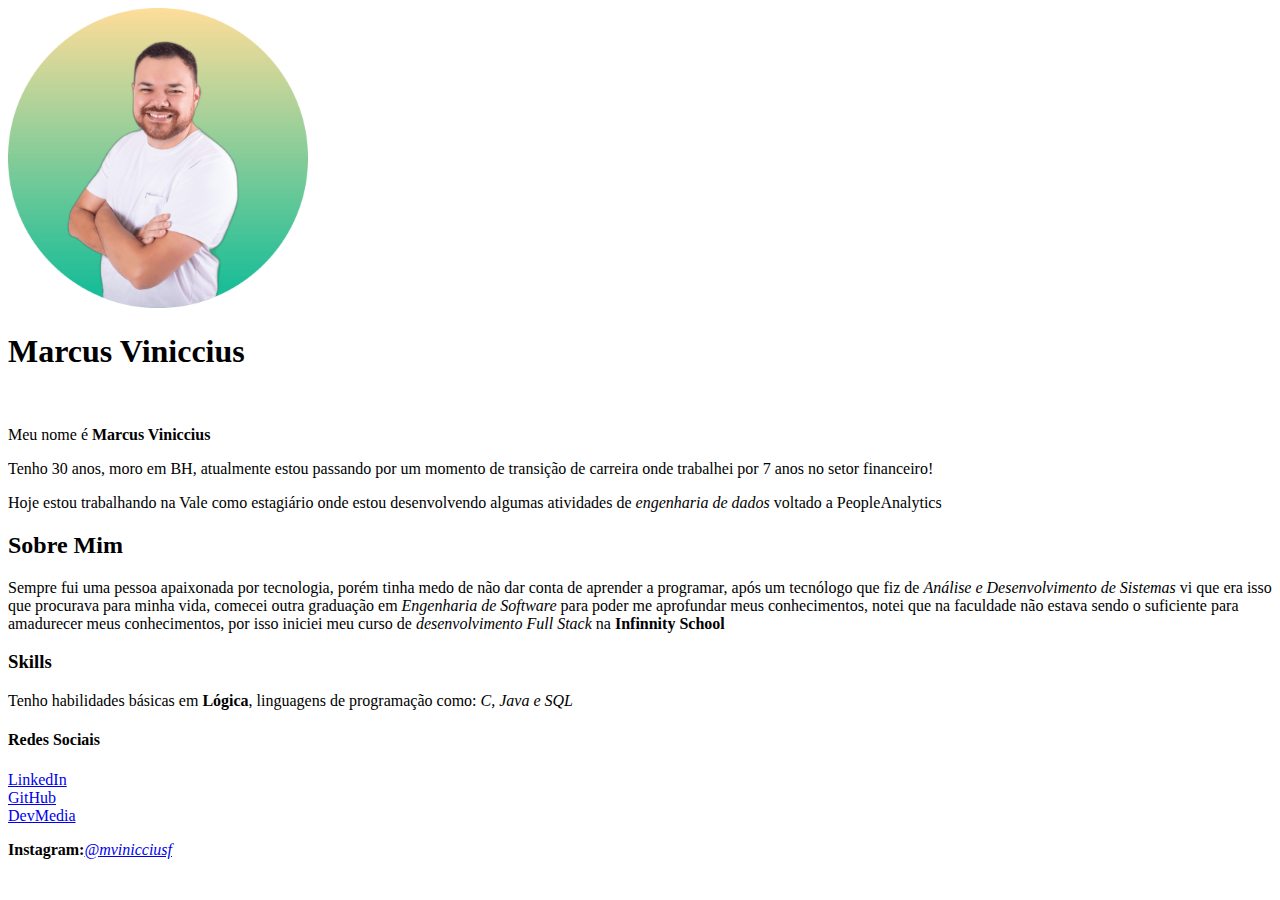
<file: WorkShop_FrontEnd_Basico/index.html>
<!DOCTYPE html>
<html>
    <header>
        <meta charset="UTF-8">
        <title>Portifólio</title>
    </header>
    <body>
        <img src="eu.png" width="300" height="300">
        <h1>Marcus Viniccius</h1>
        <br>
        <p>Meu nome é <b>Marcus Viniccius</b></p>
        <p>Tenho 30 anos, moro em BH, atualmente estou passando por um momento de transição de carreira onde trabalhei por 7 anos no setor financeiro!</p>
        <p>Hoje estou trabalhando na Vale como estagiário onde estou desenvolvendo algumas atividades de <i>engenharia de dados</i> voltado a PeopleAnalytics</p>
        <h2>Sobre Mim</h2>
        <p>Sempre fui uma pessoa apaixonada por tecnologia, porém tinha medo de não dar conta de aprender a programar, após um tecnólogo que fiz de <i>Análise e Desenvolvimento de Sistemas</i> vi que era isso que procurava para minha vida, comecei outra graduação em <i>Engenharia de Software</i> para poder me aprofundar meus conhecimentos, notei que na faculdade não estava sendo o suficiente para amadurecer meus conhecimentos, por isso iniciei meu curso de <i>desenvolvimento Full Stack</i> na <b>Infinnity School</b></p>
        <h3>Skills</h3>
        Tenho habilidades básicas em <b>Lógica</b>, linguagens de programação como: <i>C, Java e SQL</i>
        <h4>Redes Sociais</h4>
        <a href="https://www.linkedin.com/in/marcusviniccius/" target="_blank">LinkedIn</a>
        <br>
        <a href="https://github.com/mviniccius" target="_blank">GitHub</a>
        <br>
        <a href="https://www.devmedia.com.br/perfil/marcus-viniccius-souza-de-freitas" target="_blank">DevMedia</a>
        <br>
        <p><b>Instagram:</b><a href="https://www.instagram.com/mvinicciusf/" target="_blank"><i>@mvinicciusf</i></a></p>
    </body>

</html>
</file>
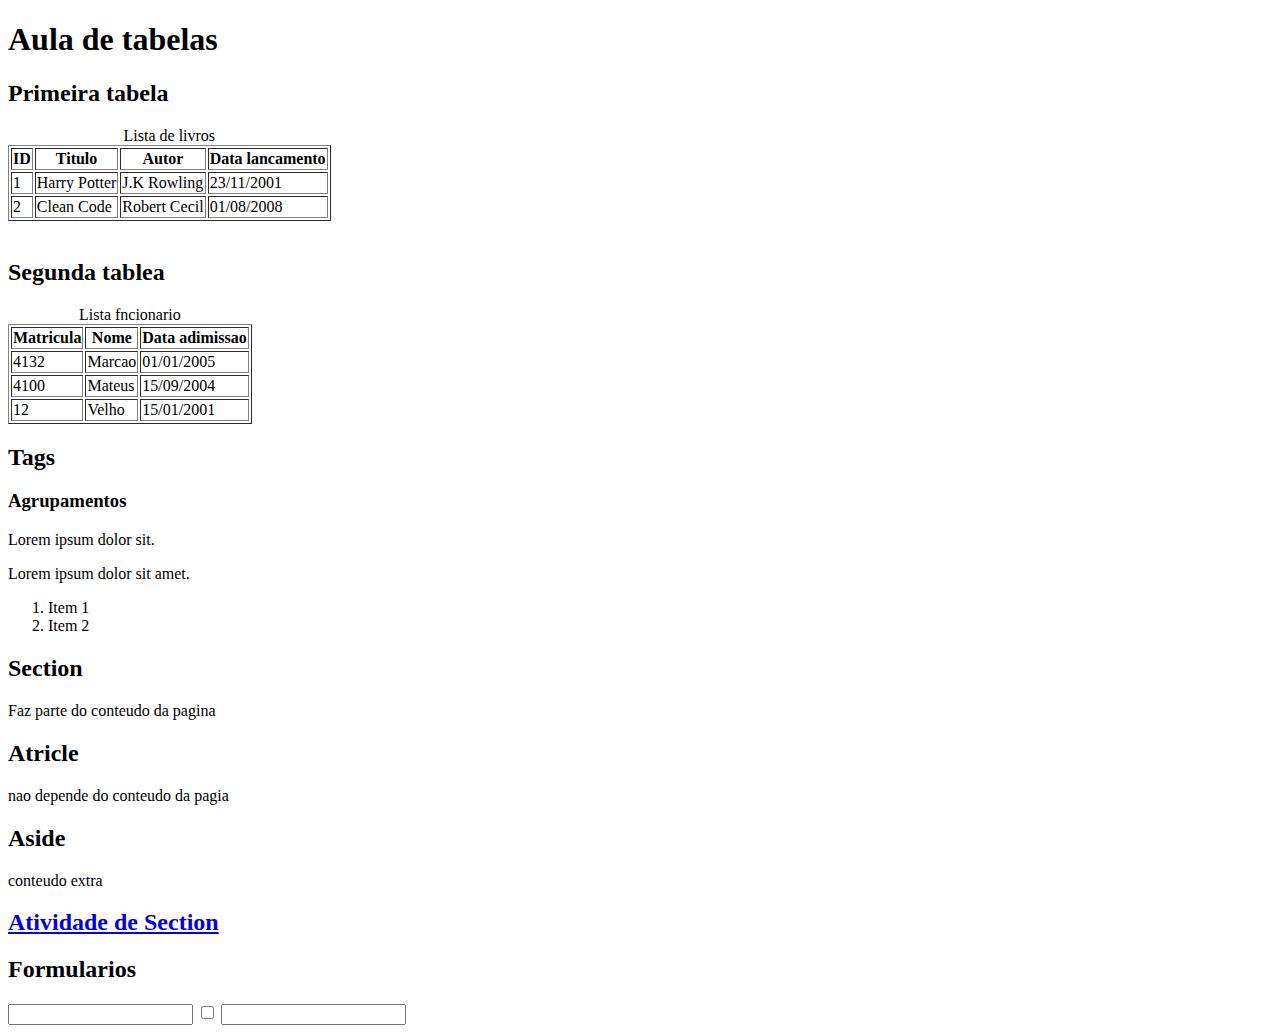
<file: Curso-FullStack/Aula 1111 HTML II/index.html>
<!DOCTYPE html>
<html lang="pt-BR">
<head>
    <meta charset="UTF-8">
    <meta name="viewport" content="width=device-width, initial-scale=1.0">
    <title>Marcao</title>
</head>
<body>
    <h1>Aula de tabelas</h1>
    <h2>Primeira tabela</h2>
    <table border="1">
        <caption>Lista de livros</caption>
        <tr>
            <th>ID</th>
            <th>Titulo</th>
            <th>Autor</th>
            <th>Data lancamento</th>
        </tr>
        <tr>
            <td>1</td>
            <td>Harry Potter</td>
            <td>J.K Rowling</td>
            <td>23/11/2001</td>
        </tr>
        <tr>
            <td>2</td>
            <td>Clean Code</td>
            <td>Robert Cecil</td>
            <td>01/08/2008</td>
        </tr>
    </table>
    <br>

    <h2>Segunda tablea</h2>
    <table border="1">
        <caption>Lista fncionario</caption>
            <tr>
                <th>Matricula</th>
                <th>Nome</th>
                <th>Data adimissao</th>
            </tr>
            <tr>
                <td>4132</td>
                <td>Marcao</td>
                <td>01/01/2005</td>
            </tr>
            <tr>
                <td>4100</td>
                <td>Mateus</td>
                <td>15/09/2004</td>
            </tr>
            <tr>
                <td>12</td>
                <td>Velho</td>
                <td>15/01/2001</td>
            </tr>
    </table>
    <div>
        <h2>Tags</h2>
        <h3>Agrupamentos</h3>
        <p>Lorem ipsum dolor sit.</p>
        <p>Lorem ipsum dolor sit amet.</p>
        <ol>
            <li>Item 1</li>
            <li>Item 2</li>
        </ol>
    </div>
    
    <header></header>
    <main></main>
    <footer></footer>
    <section>
        <h2>Section</h2>
        <p>Faz parte do conteudo da pagina</p>
    </section>
    <article>
        <h2>Atricle</h2>
        <p>nao depende do conteudo da pagia</p>
    </article>
    <aside>
        <h2>Aside</h2>
        <p>conteudo extra</p>
    </aside>

    <h2><a href="esporte.html">Atividade de Section</a></h2>
    <h2>Formularios</h2>

    <input type="text" name="" id="">
    <input type="checkbox" name="" id="">
    <input type="email" name="" id="">
</body>
</html>
</file>
